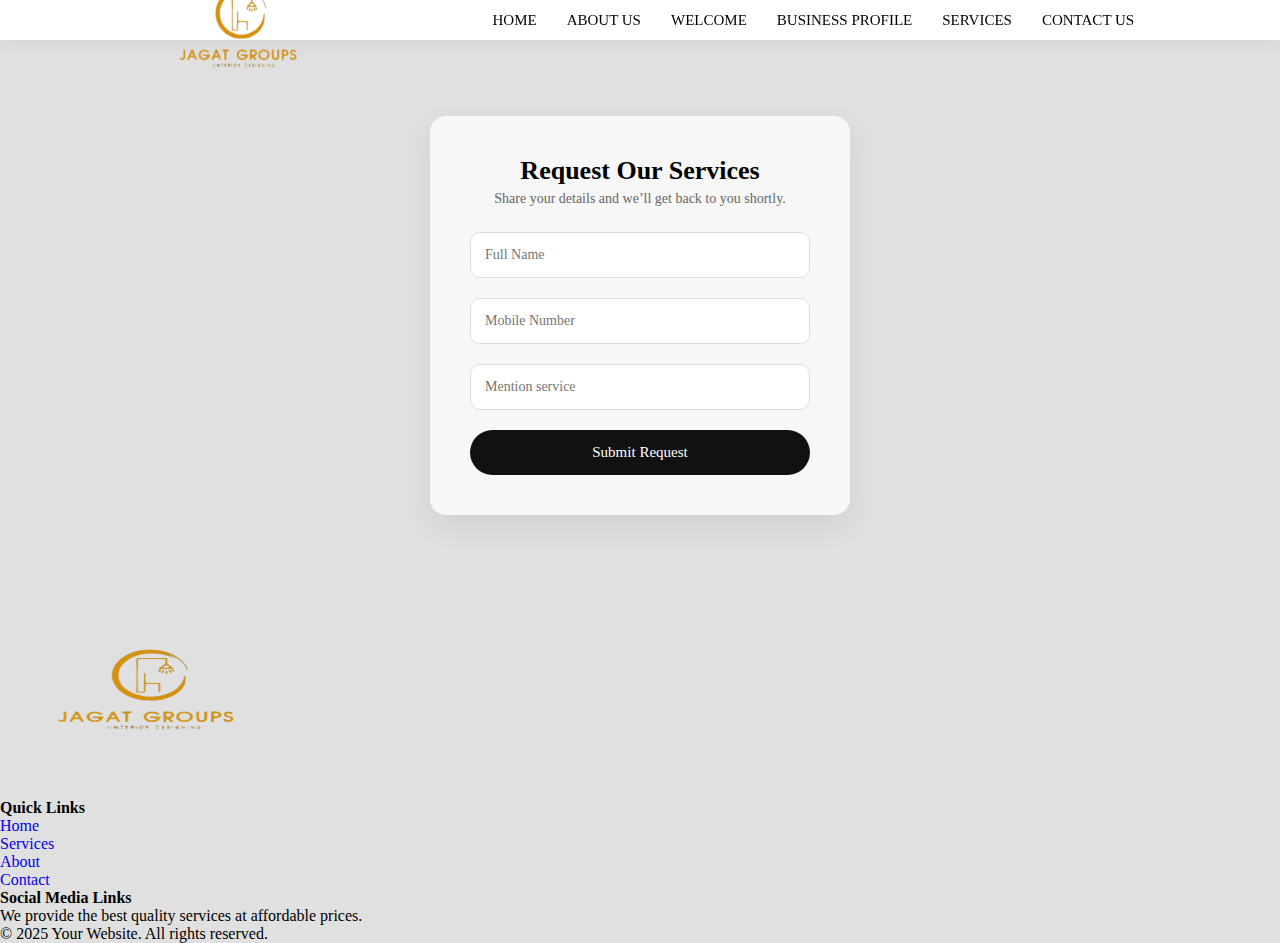
<file: form.html>
<!DOCTYPE html>
<html lang="en">
<head>
    <meta charset="UTF-8">
    <meta name="viewport" content="width=device-width, initial-scale=1.0">
    <title>Document</title>
    <link rel="stylesheet" href="main.css">
    <style>
       body {
        background-color: #e1e0e0;
      }
      .service-form {
        justify-content: center;
        align-items: center;
        margin-top: 100px;
  max-width: 420px;
  background: #f7f7f7;
  padding: 40px;
  border-radius: 16px;
  box-shadow: 0 10px 30px rgba(0,0,0,0.08);
}

.service-form h2 {
  font-size: 26px;
  margin-bottom: 5px;
}

.service-form p {
  font-size: 14px;
  color: #666;
  margin-bottom: 25px;
}

.form-group {
  margin-bottom: 20px;
}

.form-group input,
.form-group select {
  width: 100%;
  padding: 14px;
  border-radius: 10px;
  border: 1px solid #ddd;
  font-size: 14px;
  background: #fff;
  outline: none;
}

.form-group input:focus,
.form-group select:focus {
  border-color: #111;
}

.submit-btn {
  width: 100%;
  padding: 14px;
  border-radius: 30px;
  border: none;
  background: #111;
  color: #fff;
  font-size: 15px;
  cursor: pointer;
  transition: all 0.3s ease;
}

.submit-btn:hover {
  background: #333;
}

.service-form {
  max-width: 420px;
  margin: 80px auto;   /* centers horizontally */
  background: #f7f7f7;
  padding: 40px;
  border-radius: 16px;
  text-align: center;
}
    </style>
</head>
<body>
   <!-- navbar -->
  <div>
    <header class="sticky">
      <a href="#" class="logo"><img src="img/jagat.png" alt="" /></a>

      <ul class="navbar">
        <li><a href="index.html" class="active">HOME</a></li>
        <li><a href="about.html">ABOUT US</a></li>
        <li><a href="welcome.html">WELCOME</a></li>
        <li><a href="business.html">BUSINESS PROFILE</a></li>
        <li><a href="service.html">SERVICES</a></li>
        <li><a href="contact.html">CONTACT US</a></li>
        <!-- <li> <a href="#"><i class="ri-shopping-cart-2-line"></i></a></li> -->
      </ul>
      <div class="menu-btn">
        <i class="ri-menu-line"></i>
      </div>
    </header>

  </div>
  <br><br>
     <section class="service-form">
  <h2>Request Our Services</h2>
  <p>Share your details and we’ll get back to you shortly.</p>

  <form>
    <div class="form-group">
      <input type="text" placeholder="Full Name" required>
    </div>

    <div class="form-group">
      <input type="tel" placeholder="Mobile Number" required>
    </div>

    <div class="form-group">
      <input type="tel" placeholder="Mention service" required>
    </div>

    <button type="submit" class="submit-btn">Submit Request</button>
  </form>
</section>
<!-- footer -->
    <footer class="footer">
  <div class="footer-container">

    <div class="footer-col">
     <img src="img/jagat.png" height="200x" width="300px" alt="">
     
    </div>

    <div class="footer-col">
      <h4>Quick Links</h4>
      <ul>
        <li><a href="index.html">Home</a></li>
        <li><a href="collection.html">Services</a></li>
        <li><a href="about.html">About</a></li>
        <li><a href="index.html">Contact</a></li>
      </ul>
    </div>

    <div class="footer-col">
        <h4>Social Media Links</h4>
    <div class="social-icons">
  <a href="https://www.facebook.com" target="_blank" rel="noopener" aria-label="Facebook">
    <i class="ri-facebook-fill"></i>
  </a>
  <a href="https://www.instagram.com" target="_blank" rel="noopener" aria-label="Instagram">
    <i class="ri-instagram-fill"></i>
  </a>
  <a href="https://twitter.com" target="_blank" rel="noopener" aria-label="Twitter">
    <i class="ri-twitter-fill"></i>
  </a>
  <a href="https://www.linkedin.com" target="_blank" rel="noopener" aria-label="LinkedIn">
    <i class="ri-linkedin-box-fill"></i>
  </a>
</div>
 <p>We provide the best quality services at affordable prices.</p>
    </div>

  </div>

  <div class="footer-bottom">
    <p>© 2025 Your Website. All rights reserved.</p>
  </div>
</footer>

</body>
</html>
</file>
<file: main.css>
* {
  padding: 0;
  margin: 0;
  box-sizing: border-box;
  font-family: "Times New Roman", Times, serif;
  text-decoration: none;
  list-style: none;
}
header {
  position: fixed;
  right: 0;
  top: 0;
  height: 40px;
  width: 100%;
  z-index: 1000;
  display: flex;
  align-items: center;
  justify-content: space-between;
  background: white;
  padding: 17px 11%;
  box-shadow: 0 4px 20px rgba(0, 0, 0, 0.05);

  transition: all 0.45s ease;
}

.logo img {
  width: 100%;
  height: 200px;
  margin-top: 30px;
  transition: all 0.45s ease;
}

.navbar {
  display: flex;
  position: relative;
  left: 10px;
  transition: all 0.45s ease;
}
.navbar li {
  transition: all 0.45s ease;
}
.navbar a {
  font-size: 15px;
  color: var(--other-color);
  font-weight: 400;
  padding: 15px;

  /* background: transparent; */
  border-radius: 30px;
  transition: all 0.45s ease;
}
.navbar :hover {
  color: #100567;
  font-weight: 800;
  /* background-color: aliceblue; */
}

.icons {
  display: flex;
  align-items: center;
  text-decoration: none;
}
.icons i {
  height: 50px;
  width: 50px;

  display: inline-flex;
  align-items: center;
  justify-content: center;
  border-radius: 50%;
  color: var(--other-color);
  font-size: 22px;
  margin-right: 25px;
  margin-left: 10px;
  transition: all 0.45s ease;
}

.icons i:hover {
  transform: scale(0.9);
}

.menu-btn {
  display: none;
  font-size: 28px;
  cursor: pointer;
}
@media (max-width: 768px) {
  .menu-btn {
    display: block;
    align-items: center;
  }

  .navbar {
    position: absolute;
    top: 100%;
    right: 0;
    width: 50%;
    background: white;
    flex-direction: column;
    align-items: right;
    gap: 20px;
    padding: 20px 0;

    display: none;
  }

  .navbar.active {
    display: flex;
  }
}
/* home section */
.hero{
display:grid;
grid-template-columns:1fr 1fr;
align-items:center;
padding:80px 8%;
gap:40px;
  transition: all 0.45s ease;
  background-color: #fff;
}
.hero-text h1{
font-size:48px;
line-height:1.2;
margin-bottom:20px;
  transition: all 0.45s ease;
}
.hero-text p{
font-size:16px;
color:#555;
margin-bottom:30px;
  transition: all 0.45s ease;
}
.btn{
display:inline-block;
padding:12px 30px;
background:black;
color:#fff;
border-radius:30px;
transition:.3s;
}
.btn:hover{ background:white; color: black; border: 1px solid black; }
.hero-img img{
width:100%;
border-radius:20px;
}
@media(max-width:900px){
.hero{ grid-template-columns:1fr; }
.hero-text h1{ font-size:38px; }
}
</file>
